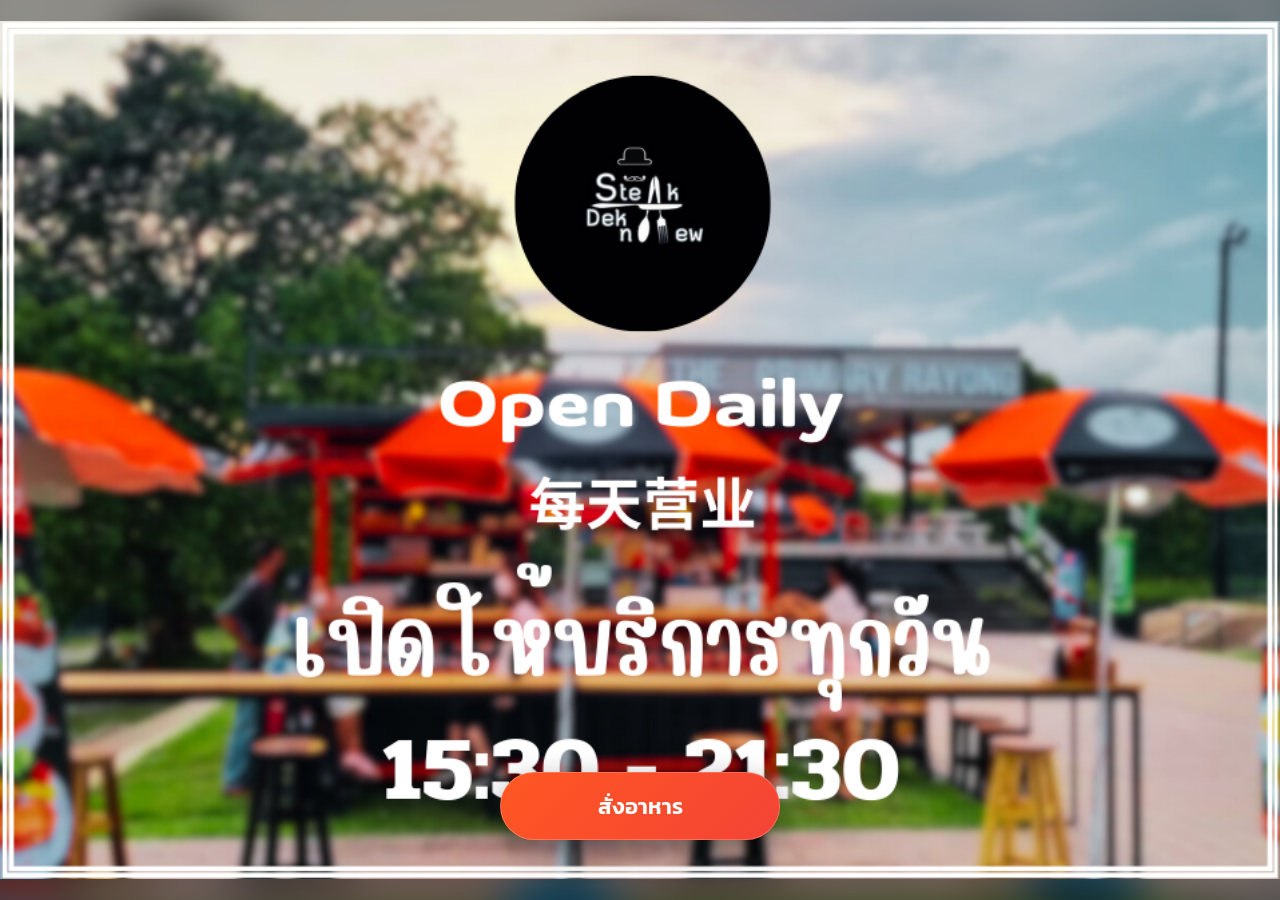
<file: index.html>
<!doctype html>
<html lang="th">
  <head>
    <meta charset="UTF-8" />
    <meta
      name="viewport"
      content="width=device-width, initial-scale=1.0, maximum-scale=1.0, user-scalable=no"
    />
    <title>สเต็กเด็กแนว - ยินดีต้อนรับ</title>

    <link
      href="https://fonts.googleapis.com/css2?family=Kanit:wght@400;600&display=swap"
      rel="stylesheet"
    />

    <link rel="stylesheet" href="style1.css" />

    <script>
      // เมื่อโหลดหน้าเว็บเสร็จสมบูรณ์
      window.onload = function () {
        // ดึงค่า Parameter จาก URL (เลขโต๊ะ) 
        const urlParams = new URLSearchParams(window.location.search);
        const tableParam = urlParams.get("table");

        // ตรวจสอบว่ามีเลขโต๊ะส่งมาหรือไม่
        if (tableParam) {
          // บันทึกเลขโต๊ะลงใน LocalStorage เพื่อสามารถนำไปใช้ในหน้าอื่นได้
          localStorage.setItem("selectedTable", tableParam);

          // Update ลิงก์ปุ่ม "สั่งอาหาร" ให้แนบเลขโต๊ะไปด้วย
          const orderBtn = document.querySelector(".main-btn");
          if (orderBtn) {
            orderBtn.href = "order.html?table=" + tableParam;
          }
        }
      };
    </script>
  </head>
  <body>
    <div class="hero">
      <div class="content">
        <a href="order.html" class="main-btn">สั่งอาหาร</a>
      </div>
    </div>
  </body>
</html>
</file>
<file: style1.css>
/* การตั้งค่าเริ่มต้น */
* {
    margin: 0;
    padding: 0;
    box-sizing: border-box;
    font-family: "Kanit", sans-serif;
    -webkit-tap-highlight-color: transparent; 
}

/* ส่วนแสดงผลหลักเต็มหน้าจอ */
.hero {
    position: relative;
    height: 100vh;   
    height: 100dvh;     
    width: 100%;
    overflow: hidden;
    display: flex;
    flex-direction: column;
    justify-content: flex-end; 
    align-items: center;
    background-color: #000;
}

/* รูปภาพหลัก */
/* แสดงรูปภาพตรงกลาง */
.hero::after {
    content: "";
    position: absolute;
    top: 0; left: 0; right: 0; bottom: 0;
    background-image: url("ปกเว็บ1.png"); 
    background-size: contain; 
    background-position: center;
    background-repeat: no-repeat;
    z-index: 1; 
    pointer-events: none;
}

/* พื้นหลังเบลอ */
/* นำรูปภาพมาขยายเต็มจอและทำเบลอ */
.hero::before {
    content: "";
    position: absolute;
    top: -10px; left: -10px; right: -10px; bottom: -10px;
    background-image: url("ปกเว็บ.png"); 
    background-size: cover; 
    background-position: center;
    filter: blur(20px) brightness(0.6); 
    z-index: 0; 
    transform: scale(1.1); 
}

/* ส่วนแสดงปุ่ม */
.content {
    z-index: 2;
    width: 100%;
    display: flex;
    justify-content: center;
    padding-bottom: 60px;
}

/* ปุ่มกด */
.main-btn {
    display: flex;
    align-items: center;
    justify-content: center;
    background: linear-gradient(135deg, #ff5722, #f44336); 
    color: white;
    width: 280px;
    padding: 16px 0;
    border-radius: 50px;
    text-decoration: none;
    font-size: 1.4rem;
    font-weight: 600;
    box-shadow: 0 10px 30px rgba(0, 0, 0, 0.4); 
    border: 1px solid rgba(255, 255, 255, 0.2);
    transition: transform 0.2s;
}

/* Effect เมื่อกดปุ่ม */
.main-btn:active {
    transform: scale(0.95); 

}
</file>
